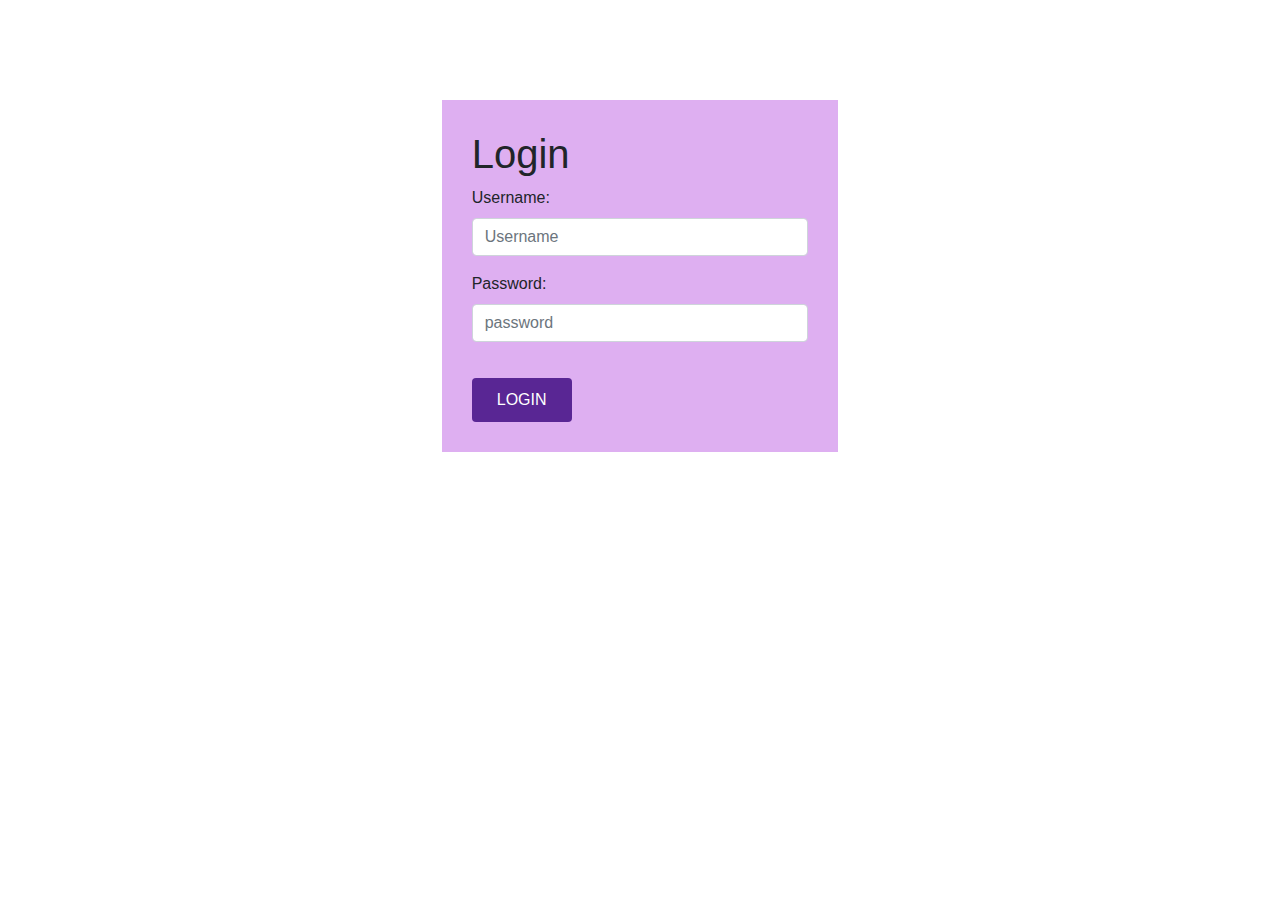
<file: index.html>
<!DOCTYPE html>
<html lang="en">
<head>
  <meta charset="UTF-8">
  <meta name="viewport" content="width=device-width, initial-scale=1.0">
  <title>Todo List</title>
  <link rel="stylesheet" href="https://stackpath.bootstrapcdn.com/bootstrap/4.5.2/css/bootstrap.min.css">
  <link rel="stylesheet" href="style.css">

<body>
    <div class="col-lg-4 m-auto">
  <div id="login-container">
    <form id="login-form" onsubmit="loginpage()">
        <h1>Login</h1>

        <div class="form-group">
      <label for="username">Username:</label>
      <input type="text" class="form-control input-field" id="username" name="username" required  placeholder="Username">
      </div>
      <div class="form-group">
       <label for="password">Password:</label>
      <input type="password" class="form-control"  id="password" name="password" required placeholder="password">
      </div>

      <button type="submit" class="btn btn-primary">Login</button>
    </form>
  </div>
  </div>
 

  <script src="script.js"></script>
</body>
</html>
</file>
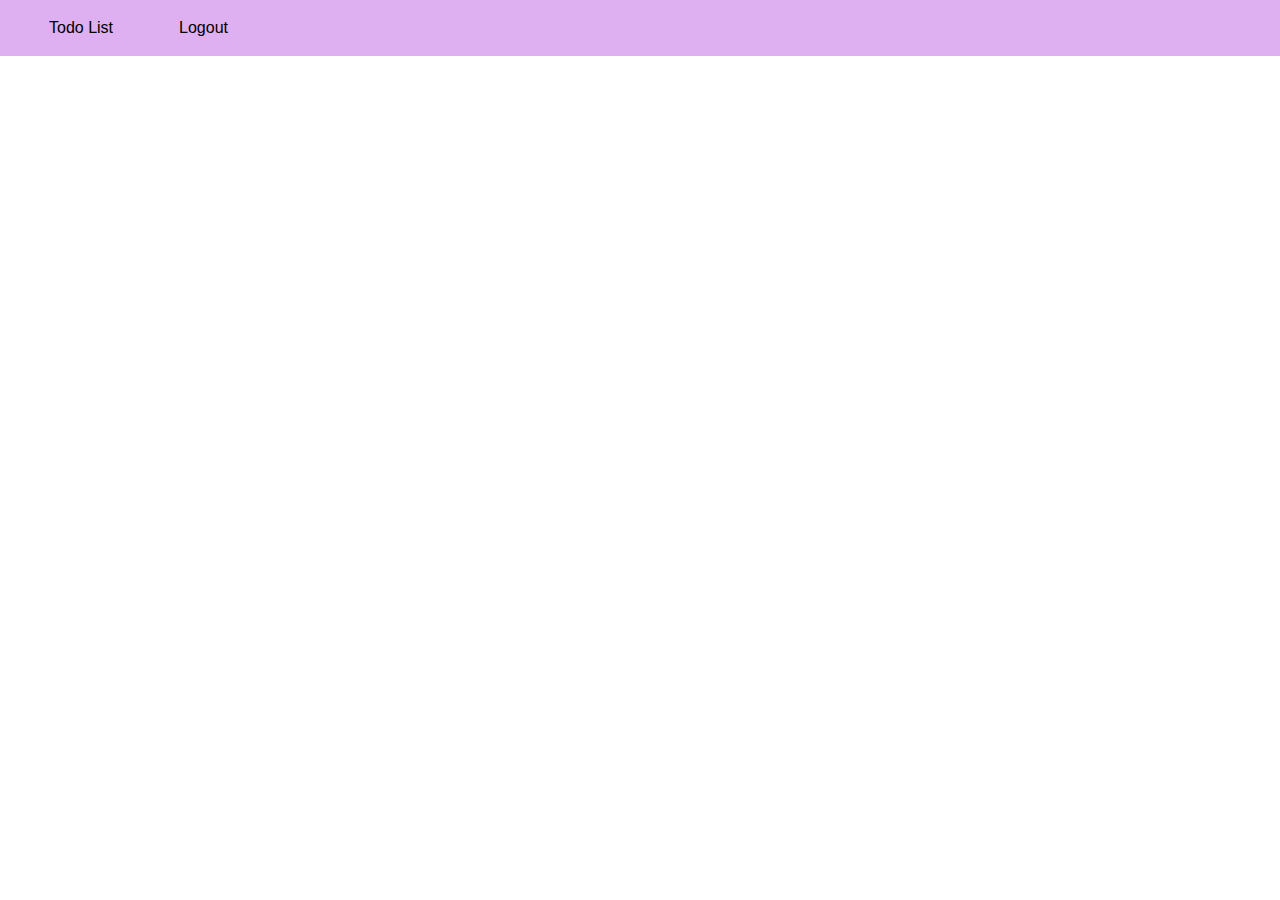
<file: todolist.html>
<!DOCTYPE html>
<html lang="en">
<head>
  <meta charset="UTF-8">
  <meta name="viewport" content="width=device-width, initial-scale=1.0">
  <title>Todo List</title>
  <link rel="stylesheet" href="https://stackpath.bootstrapcdn.com/bootstrap/4.5.2/css/bootstrap.min.css">
  <link rel="stylesheet" href="style.css">

<body>
    
  <div id="main-container" >
    <nav class="navbar navbar-expand-lg navbar-light bg-light">
        
      <ul class="navbar-nav mr-auto">
        <li  class="nav-item"><a href="#" id="todo-list-link">Todo List</a></li>
        <li  class="nav-item"><a href="./index.html" id="logout-link">Logout</a></li>
      </ul>
    </nav>

    <div id="todo-list"></div>
  </div>

  <script src="script.js"></script>
</body>
</html>
</file>
<file: style.css>
.navbar
    {
        padding: 1rem 1rem;
        
            background-color: #deaff1!important;
        
    }
   
    .nav-item a {
    color: #000;
    padding: 19px 33px;
    text-decoration: none;
    }
    #todo-list li {
    list-style: none;
    } 
    #login-form {
        background-color: #deaff1;
        margin: 100px auto;
        padding: 30px;
    }
    
    #login-form button {
        width: 100px;
        margin-top: 20px;
        background-color: #592694;
        border: 0px;
        padding: 10px 10px;
        text-transform: uppercase;
    }
    div#todo-list
     {
        margin: 50px 299px;
        background-color: #e9cdf4;
    }
    
    #todo-list li input {
        margin-right: 29px;
    }
    
    #todo-list li {
        border: 1px solid #d2d2d2;
        padding: 5px;
    }
    
    #todo-list ul {
        padding: 0px;
    }
</file>
